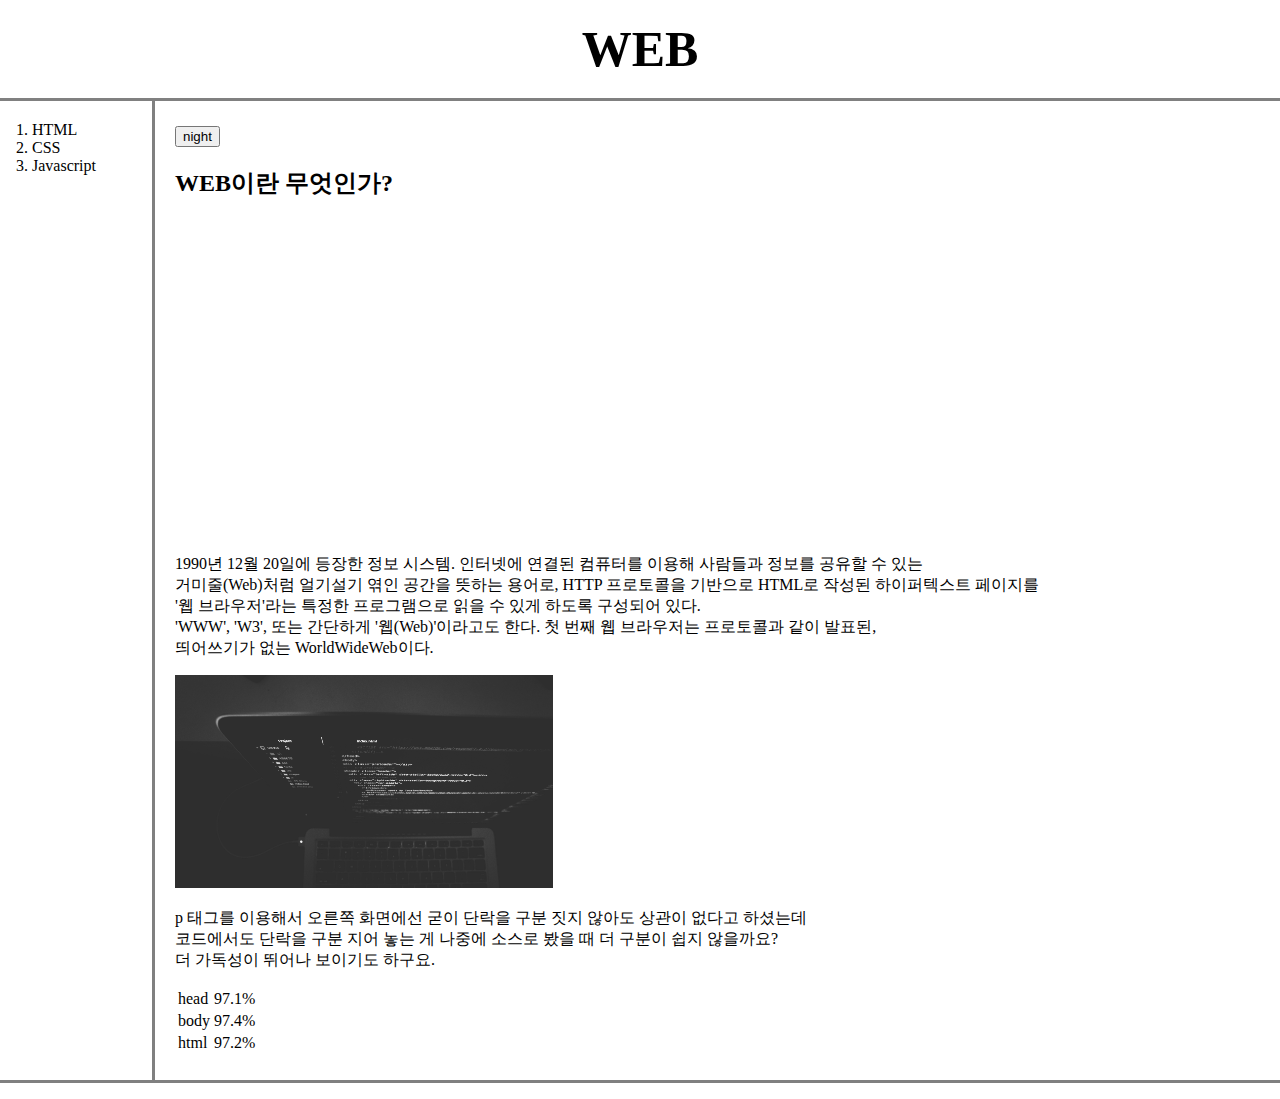
<file: index.html>
<!DOCTYPE html>
<html>

<head>
    <!-- Google tag (gtag.js) -->
    <script async src="https://www.googletagmanager.com/gtag/js?id=G-VBG245Y2NT"></script>
    <script>
        window.dataLayer = window.dataLayer || [];
        function gtag() { dataLayer.push(arguments); }
        gtag('js', new Date());

        gtag('config', 'G-VBG245Y2NT');
    </script>
    <script src="https://ajax.googleapis.com/ajax/libs/jquery/3.7.1/jquery.min.js"></script>
    <script src="colors.js"></script>
    <title>WEB1 - HTML</title>
    <meta charset="utf-8">
    <link rel="stylesheet" href="style.css">
</head>

<body>
    <h1><a href="index.html">WEB</a></h1>
    <div id="grid">
        <ol>
            <li><a href="1.html" class="saw">HTML</a></li>
            <li><a href="2.html" class="saw" id="active">CSS</a></li>
            <li><a href="3.html">Javascript</a></li>
        </ol>
        <div id="article">
            <input type="button" id="night_day" value="night" onclick="nightDayHandler(this)">
            <h2><a href="https://namu.wiki/w/%EC%9B%94%EB%93%9C%20%EC%99%80%EC%9D%B4%EB%93%9C%20%EC%9B%B9"
                    target="_blank" title="html5 link">WEB</a>이란 무엇인가?</h2>
            <p>
                <iframe width="560" height="315" src="https://www.youtube.com/embed/7T7r_oSp0SE?si=vTX3nevEfsrgpcQb"
                    title="YouTube video player" frameborder="0"
                    allow="accelerometer; autoplay; clipboard-write; encrypted-media; gyroscope; picture-in-picture; web-share"
                    referrerpolicy="strict-origin-when-cross-origin" allowfullscreen></iframe>
            </p>
            <p>
                1990년 12월 20일에 등장한 정보 시스템. 인터넷에 연결된 컴퓨터를 이용해 사람들과 정보를 공유할 수 있는<br>
                거미줄(Web)처럼 얼기설기 엮인 공간을 뜻하는 용어로, HTTP 프로토콜을 기반으로 HTML로 작성된 하이퍼텍스트 페이지를<br>
                '웹 브라우저'라는 특정한 프로그램으로 읽을 수 있게 하도록 구성되어 있다.<br>
                'WWW', 'W3', 또는 간단하게 '웹(Web)'이라고도 한다. 첫 번째 웹 브라우저는 프로토콜과 같이 발표된,<br>
                띄어쓰기가 없는 WorldWideWeb이다.
            </p>
            <img src="coding.jpg" width="35%">
            <p>
                p 태그를 이용해서 오른쪽 화면에선 굳이 단락을 구분 짓지 않아도 상관이 없다고 하셨는데<br>
                코드에서도 단락을 구분 지어 놓는 게 나중에 소스로 봤을 때 더 구분이 쉽지 않을까요?<br>
                더 가독성이 뛰어나 보이기도 하구요.
            </p>
            <table>
                <tr>
                    <td>head</td>
                    <td>97.1%</td>
                </tr>
                <tr>
                    <td>body</td>
                    <td>97.4%</td>
                </tr>
                <tr>
                    <td>html</td>
                    <td>97.2%</td>
                </tr>
            </table>
        </div>
    </div>
    <p>
    <div id="disqus_thread"></div>
    <script>
        /**
        *  RECOMMENDED CONFIGURATION VARIABLES: EDIT AND UNCOMMENT THE SECTION BELOW TO INSERT DYNAMIC VALUES FROM YOUR PLATFORM OR CMS.
        *  LEARN WHY DEFINING THESE VARIABLES IS IMPORTANT: https://disqus.com/admin/universalcode/#configuration-variables    */
        /*
        var disqus_config = function () {
        this.page.url = PAGE_URL;  // Replace PAGE_URL with your page's canonical URL variable
        this.page.identifier = PAGE_IDENTIFIER; // Replace PAGE_IDENTIFIER with your page's unique identifier variable
        };
        */
        (function () { // DON'T EDIT BELOW THIS LINE
            var d = document, s = d.createElement('script');
            s.src = 'https://web1-9zmn0hv6bp.disqus.com/embed.js';
            s.setAttribute('data-timestamp', +new Date());
            (d.head || d.body).appendChild(s);
        })();
    </script>
    <noscript>Please enable JavaScript to view the <a href="https://disqus.com/?ref_noscript">comments powered by
            Disqus.</a></noscript>
    </p>
    <!--Start of Tawk.to Script-->
    <script type="text/javascript">
        var Tawk_API = Tawk_API || {}, Tawk_LoadStart = new Date();
        (function () {
            var s1 = document.createElement("script"), s0 = document.getElementsByTagName("script")[0];
            s1.async = true;
            s1.src = 'https://embed.tawk.to/6600fb201ec1082f04dac323/1hppt9u8t';
            s1.charset = 'UTF-8';
            s1.setAttribute('crossorigin', '*');
            s0.parentNode.insertBefore(s1, s0);
        })();
    </script>
    <!--End of Tawk.to Script-->
</body>

</html>
</file>
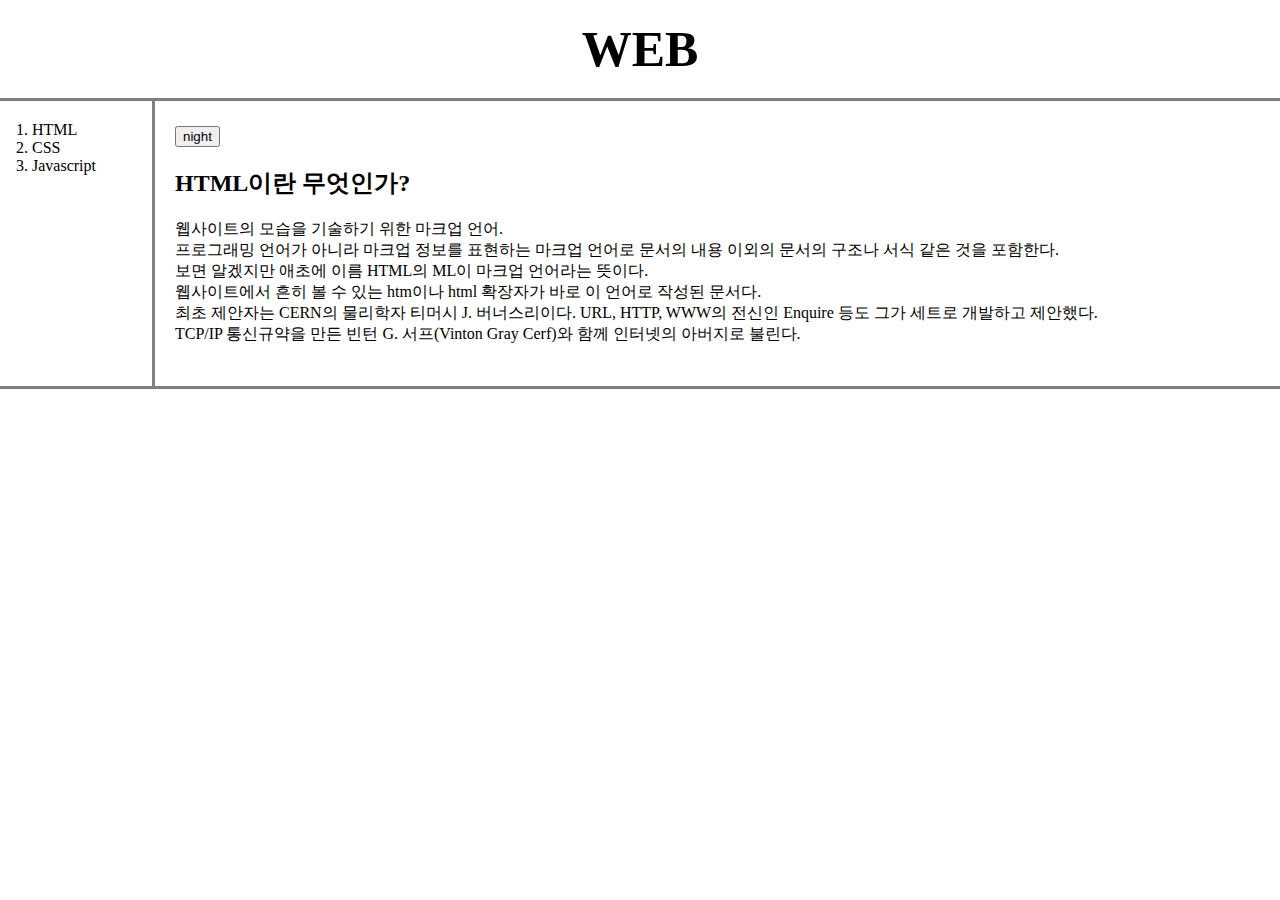
<file: 1.html>
<!DOCTYPE html>
<html>

<head>
    <!-- Google tag (gtag.js) -->
    <script async src="https://www.googletagmanager.com/gtag/js?id=G-VBG245Y2NT"></script>
    <script>
        window.dataLayer = window.dataLayer || [];
        function gtag() { dataLayer.push(arguments); }
        gtag('js', new Date());

        gtag('config', 'G-VBG245Y2NT');
    </script>
    <script src="https://ajax.googleapis.com/ajax/libs/jquery/3.7.1/jquery.min.js"></script>
    <script src="colors.js"></script>
    <title>HTML - HTML</title>
    <meta charset="utf-8">
    <link rel="stylesheet" href="style.css">
</head>

<body>
    <h1><a href="index.html">WEB</a></h1>
    <div id="grid">
        <ol>
            <li><a href="1.html">HTML</a></li>
            <li><a href="2.html">CSS</a></li>
            <li><a href="3.html">Javascript</a></li>
        </ol>
        <div id="article">
            <input type="button" id="night_day" value="night" onclick="nightDayHandler(this)">
            <h2><a href="https://html.spec.whatwg.org/multipage/" target="_blank" title="html5 link">HTML</a>이란 무엇인가?
            </h2>
            <p>
                웹사이트의 모습을 기술하기 위한 마크업 언어.<br>
                프로그래밍 언어가 아니라 마크업 정보를 표현하는 마크업 언어로 문서의 내용 이외의 문서의 구조나 서식 같은 것을 포함한다.<br>
                보면 알겠지만 애초에 이름 HTML의 ML이 마크업 언어라는 뜻이다.<br>
                웹사이트에서 흔히 볼 수 있는 htm이나 html 확장자가 바로 이 언어로 작성된 문서다.<br>
                최초 제안자는 CERN의 물리학자 티머시 J. 버너스리이다. URL, HTTP, WWW의 전신인 Enquire 등도 그가 세트로 개발하고 제안했다.<br>
                TCP/IP 통신규약을 만든 빈턴 G. 서프(Vinton Gray Cerf)와 함께 인터넷의 아버지로 불린다.
            </p>
        </div>
    </div>
</body>

</html>
</file>
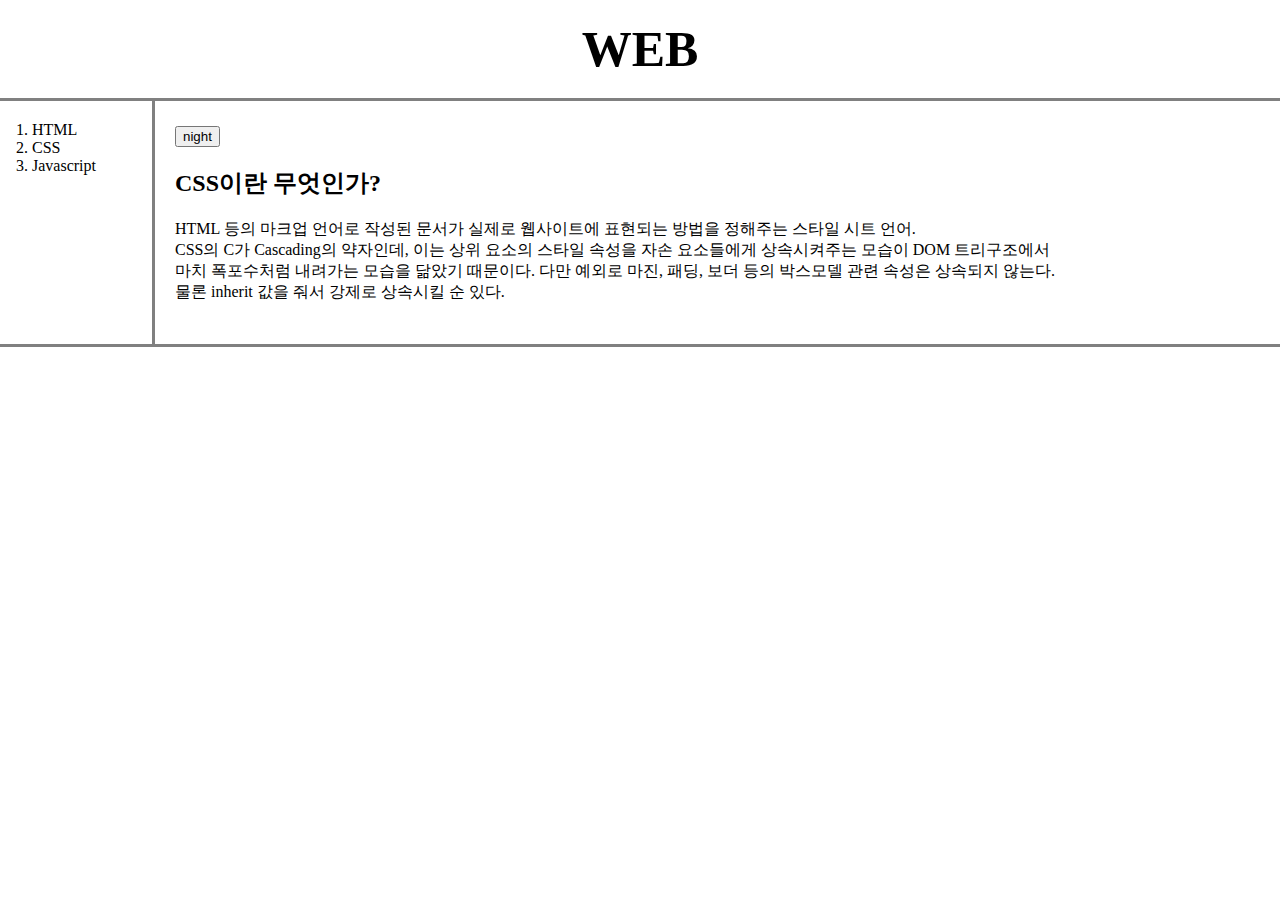
<file: 2.html>
<!DOCTYPE html>
<html>

<head>
    <!-- Google tag (gtag.js) -->
    <script async src="https://www.googletagmanager.com/gtag/js?id=G-VBG245Y2NT"></script>
    <script>
        window.dataLayer = window.dataLayer || [];
        function gtag() { dataLayer.push(arguments); }
        gtag('js', new Date());

        gtag('config', 'G-VBG245Y2NT');
    </script>
    <script src="https://ajax.googleapis.com/ajax/libs/jquery/3.7.1/jquery.min.js"></script>
    <script src="colors.js"></script>
    <title>CSS - HTML</title>
    <meta charset="utf-8">
    <link rel="stylesheet" href="style.css">
</head>

<body>
    <h1><a href="index.html">WEB</a></h1>
    <div id="grid">
        <ol>
            <li><a href="1.html">HTML</a></li>
            <li><a href="2.html">CSS</a></li>
            <li><a href="3.html">Javascript</a></li>
        </ol>
        <div id="article">
            <input type="button" id="night_day" value="night" onclick="nightDayHandler(this)">
            <h2><a href="https://namu.wiki/w/CSS" target="_blank" title="css link">CSS</a>이란 무엇인가?</h2>
            <p>
                HTML 등의 마크업 언어로 작성된 문서가 실제로 웹사이트에 표현되는 방법을 정해주는 스타일 시트 언어.<br>
                CSS의 C가 Cascading의 약자인데, 이는 상위 요소의 스타일 속성을 자손 요소들에게 상속시켜주는 모습이 DOM 트리구조에서<br>
                마치 폭포수처럼 내려가는 모습을 닮았기 때문이다. 다만 예외로 마진, 패딩, 보더 등의 박스모델 관련 속성은 상속되지 않는다.<br>
                물론 inherit 값을 줘서 강제로 상속시킬 순 있다.
            </p>
        </div>
    </div>
</body>

</html>
</file>
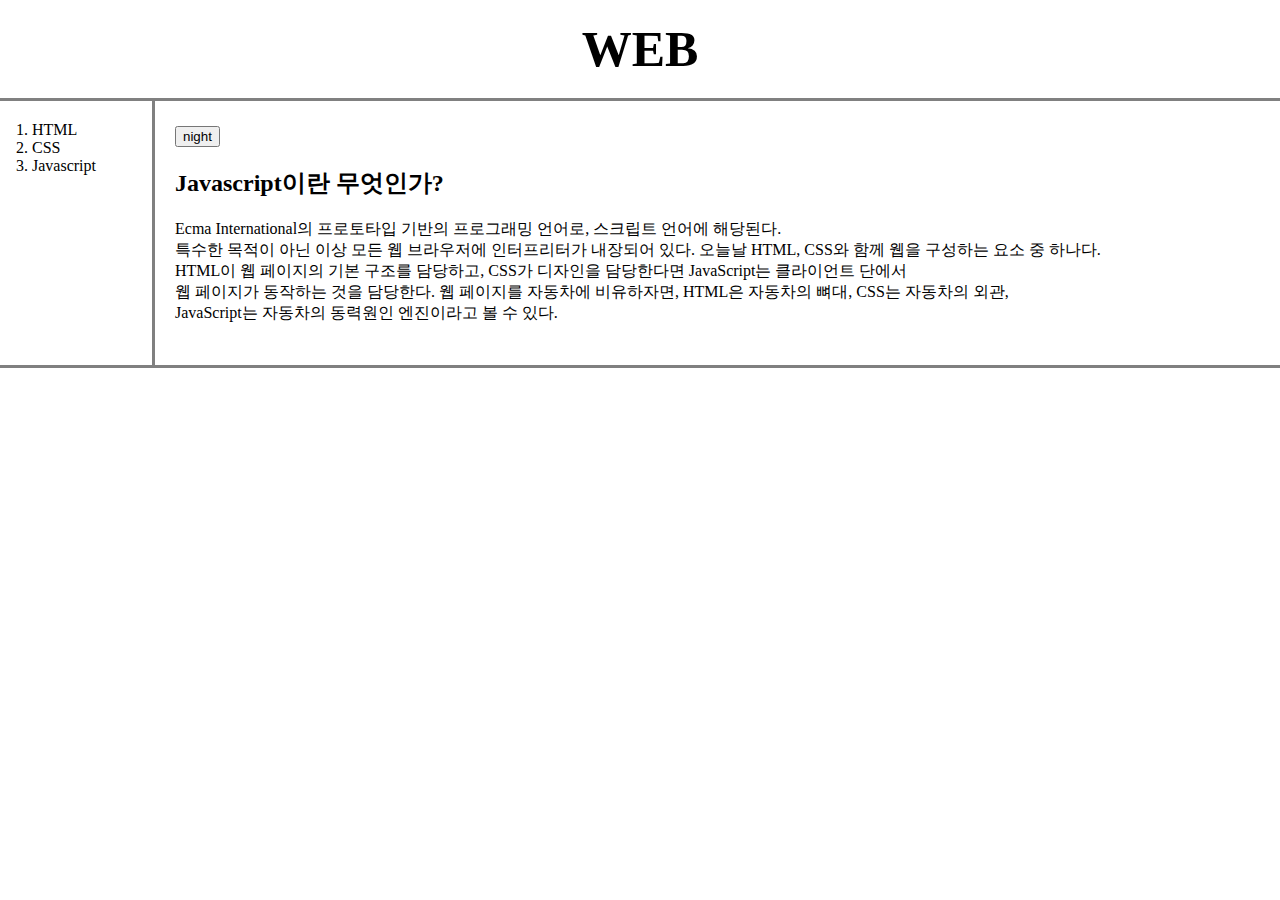
<file: 3.html>
<!DOCTYPE html>
<html>

<head>
    <!-- Google tag (gtag.js) -->
    <script async src="https://www.googletagmanager.com/gtag/js?id=G-VBG245Y2NT"></script>
    <script>
        window.dataLayer = window.dataLayer || [];
        function gtag() { dataLayer.push(arguments); }
        gtag('js', new Date());

        gtag('config', 'G-VBG245Y2NT');
    </script>
    <script src="https://ajax.googleapis.com/ajax/libs/jquery/3.7.1/jquery.min.js"></script>
    <script src="colors.js"></script>
    <title>JavaScript - HTML</title>
    <meta charset="utf-8">
    <link rel="stylesheet" href="style.css">
</head>

<body>
    <h1><a href="index.html">WEB</a></h1>
    <div id="grid">
        <ol>
            <li><a href="1.html">HTML</a></li>
            <li><a href="2.html">CSS</a></li>
            <li><a href="3.html">Javascript</a></li>
        </ol>
        <div id="article">
            <input type="button" id="night_day" value="night" onclick="nightDayHandler(this)">
            <h2><a href="https://namu.wiki/w/JavaScript" target="_blank" title="Javascript link">Javascript</a>이란 무엇인가?
            </h2>
            <p>
                Ecma International의 프로토타입 기반의 프로그래밍 언어로, 스크립트 언어에 해당된다.<br>
                특수한 목적이 아닌 이상 모든 웹 브라우저에 인터프리터가 내장되어 있다. 오늘날 HTML, CSS와 함께 웹을 구성하는 요소 중 하나다.<br>
                HTML이 웹 페이지의 기본 구조를 담당하고, CSS가 디자인을 담당한다면 JavaScript는 클라이언트 단에서<br>
                웹 페이지가 동작하는 것을 담당한다. 웹 페이지를 자동차에 비유하자면, HTML은 자동차의 뼈대, CSS는 자동차의 외관,<br>
                JavaScript는 자동차의 동력원인 엔진이라고 볼 수 있다.
            </p>
        </div>
    </div>
</body>

</html>
</file>
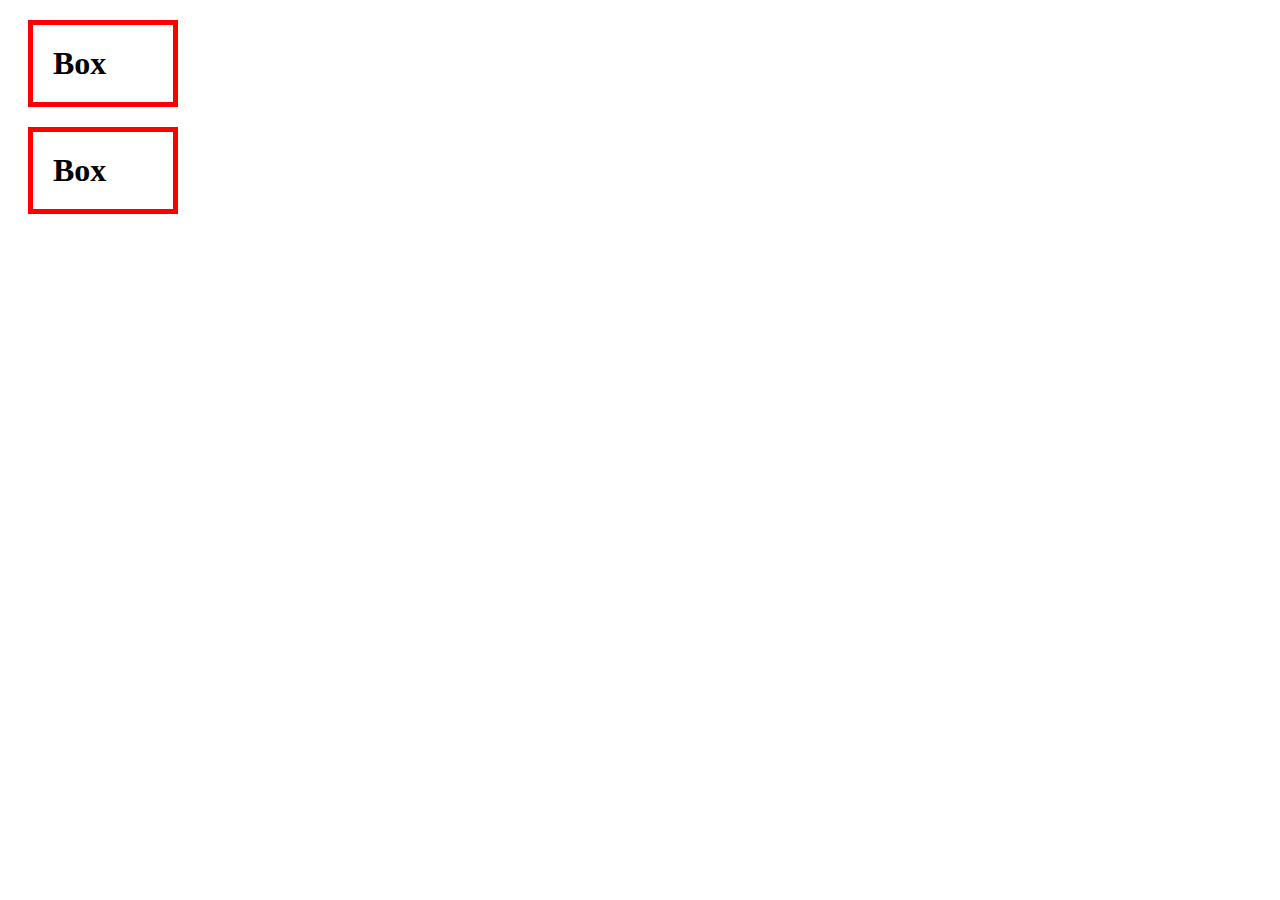
<file: box.html>
<!DOCTYPE html>
<html lang="en">

<head>
    <meta charset="UTF-8">
    <meta name="viewport" content="width=device-width, initial-scale=1.0">
    <title>Box</title>
    <style>
        /* 
        block level element
        h1 {
            border-width: 5px;
            border-color: red;
            border-style: solid;
        }
        inline element 
        a {
            border-width: 5px;
            border-color: red;
            border-style: solid;
        }
        */
        h1, a {
            border:5px solid red;
            padding: 20px;
            margin: 20px;
            width: 100px;
        }
    </style>
</head>

<body>
    <h1>Box</h1>
    <h1>Box</h1>
</body>

</html>
</file>
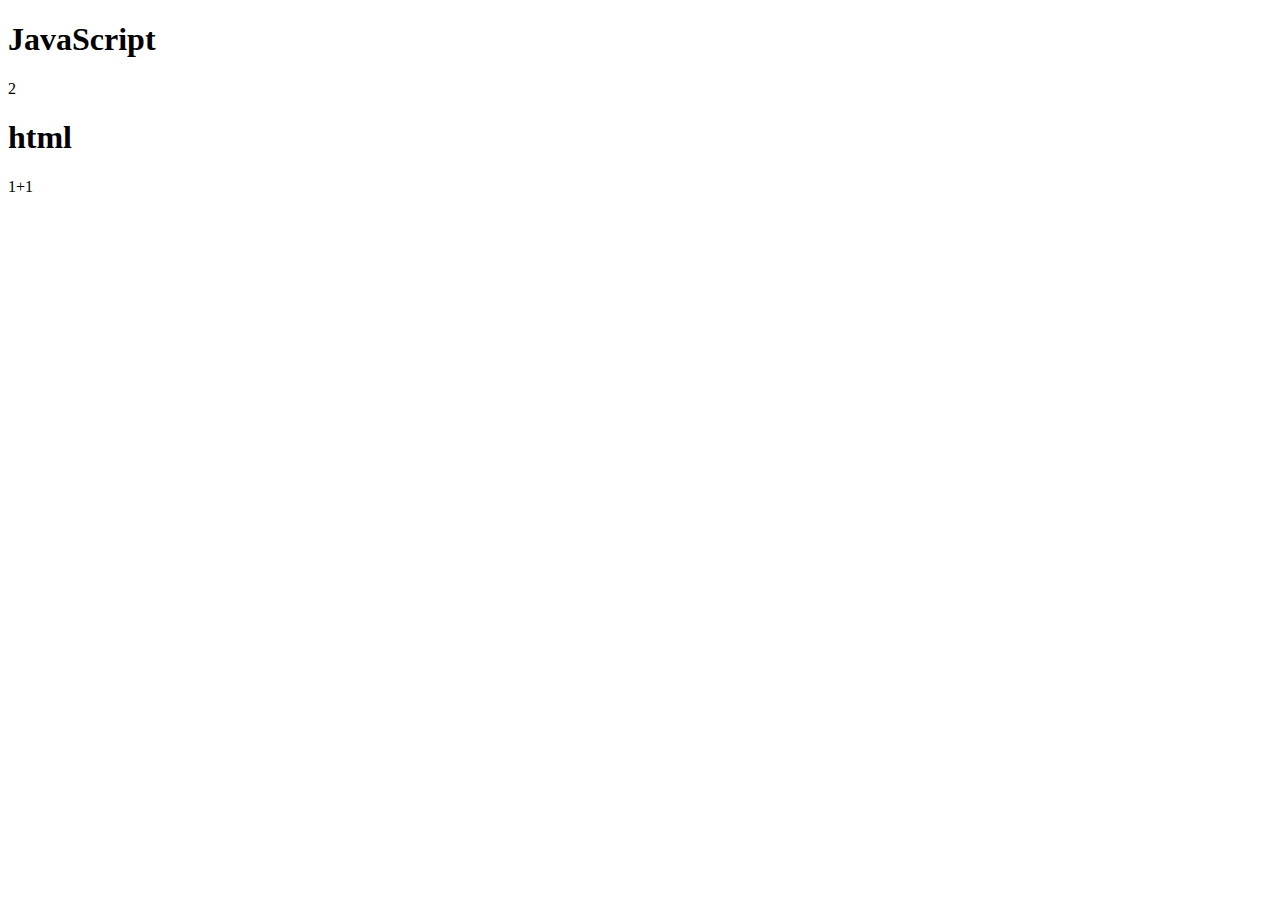
<file: ex1.html>
<!DOCTYPE html>
<html lang="en">
<head>
    <meta charset="UTF-8">
    <meta name="viewport" content="width=device-width, initial-scale=1.0">
    <title>Document</title>
</head>
<body>
    <h1>JavaScript</h1>
    <script>
        document.write(1+1);
    </script>
    <h1>html</h1>
    1+1
</body>
</html>
</file>
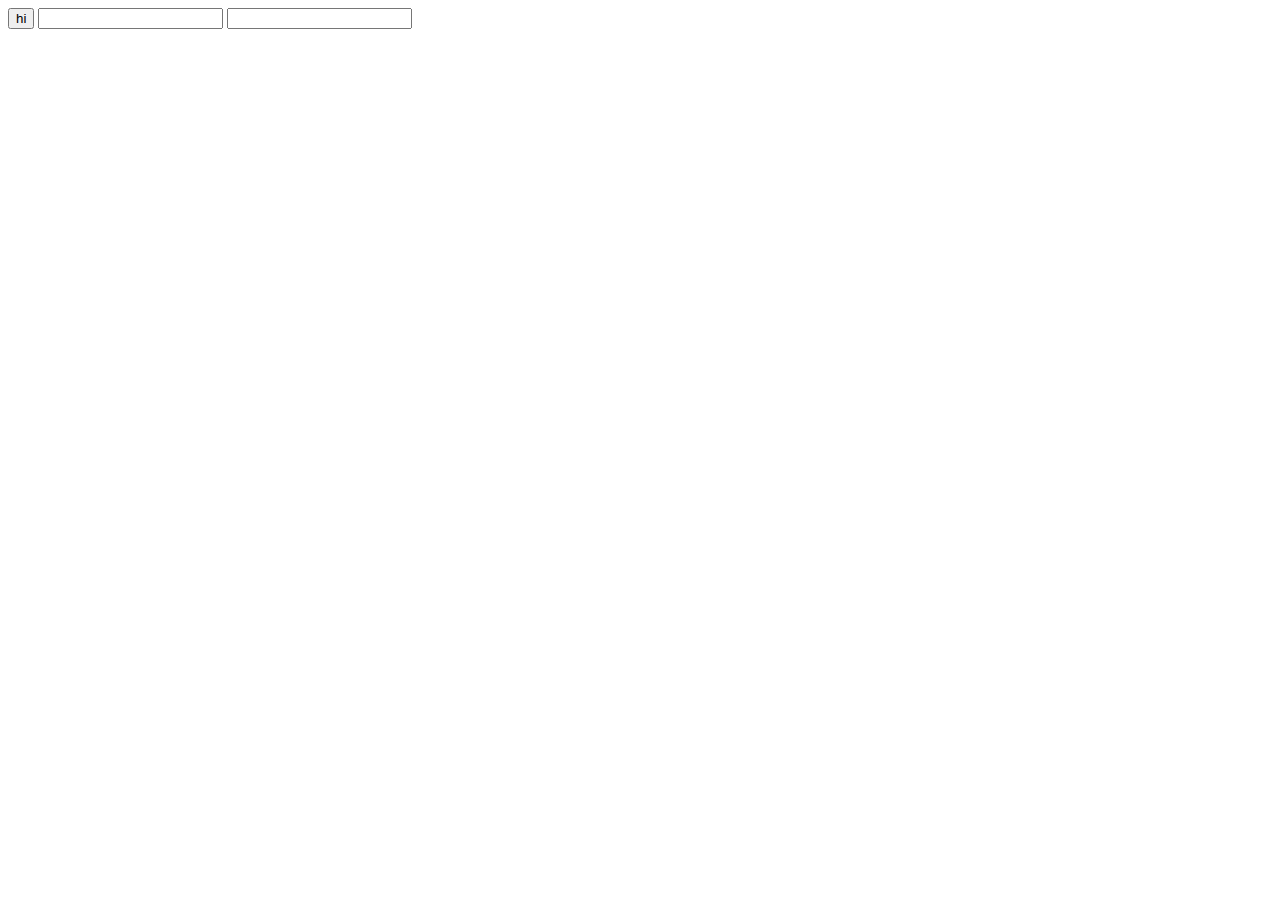
<file: ex2.html>
<!DOCTYPE html>
<html lang="en">
<head>
    <meta charset="UTF-8">
    <meta name="viewport" content="width=device-width, initial-scale=1.0">
    <title>Document</title>
</head>
<body>
    <input type="button" value="hi" onclick="alert('hi')">
    <input type="text" onchange="alert('changed')">
    <input type="text" onkeydown="alert('keydown')">
</body>
</html>
</file>
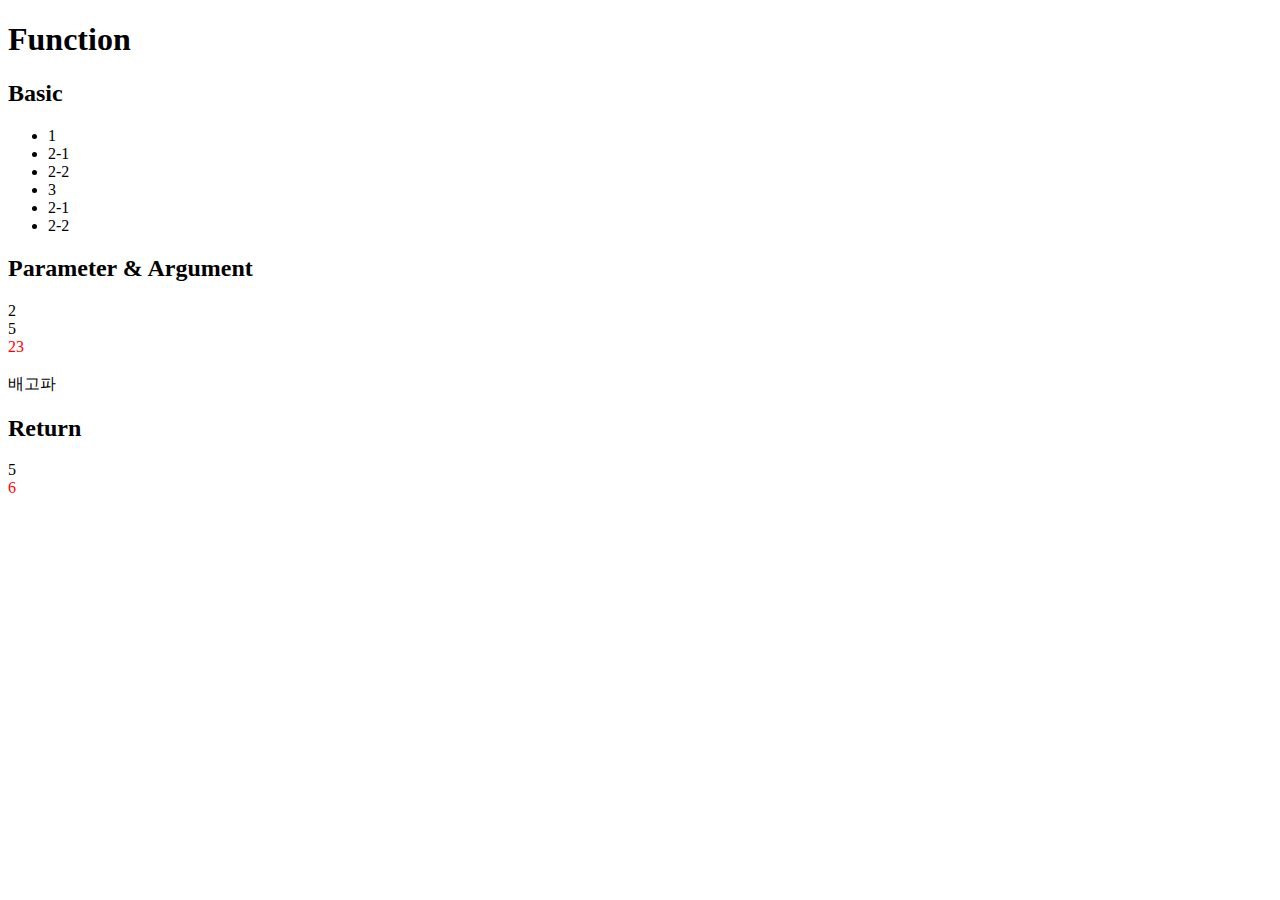
<file: ex3.html>
<!DOCTYPE html>
<html lang="en">

<head>
    <meta charset="UTF-8">
    <meta name="viewport" content="width=device-width, initial-scale=1.0">
    <title>Document</title>
</head>

<body>
    <h1>Function</h1>
    <h2>Basic</h2>
    <ul>
        <script>
            function two() {
                document.write('<li>2-1</li>');
                document.write('<li>2-2</li>');
            }

            document.write('<li>1</li>');
            two();
            document.write('<li>3</li>');
            two();
        </script>
    </ul>
    <h2>Parameter & Argument</h2>
    <script>
        function onePlusOne() {
            document.write(1 + 1 + '<br>');
        }
        function sum(left, right) {
            document.write(left + right + '<br>');
        }
        function sumColorRed(left, right) {
            document.write('<div style="color:red">' + left + right + '</div><br>');
        }
        onePlusOne();
        sum(2, 3);
        sumColorRed(2, 3);
        sum('배', '고파');
    </script>
    <h2>Return</h2>
    <script>
        function sum2(left, right) {
            return left + right;
        }
        document.write(sum2(2, 3) + '<br>');
        document.write('<div style="color:red">' + sum2(2, 4) + '</div><br>')
    </script>
</body>

</html>
</file>
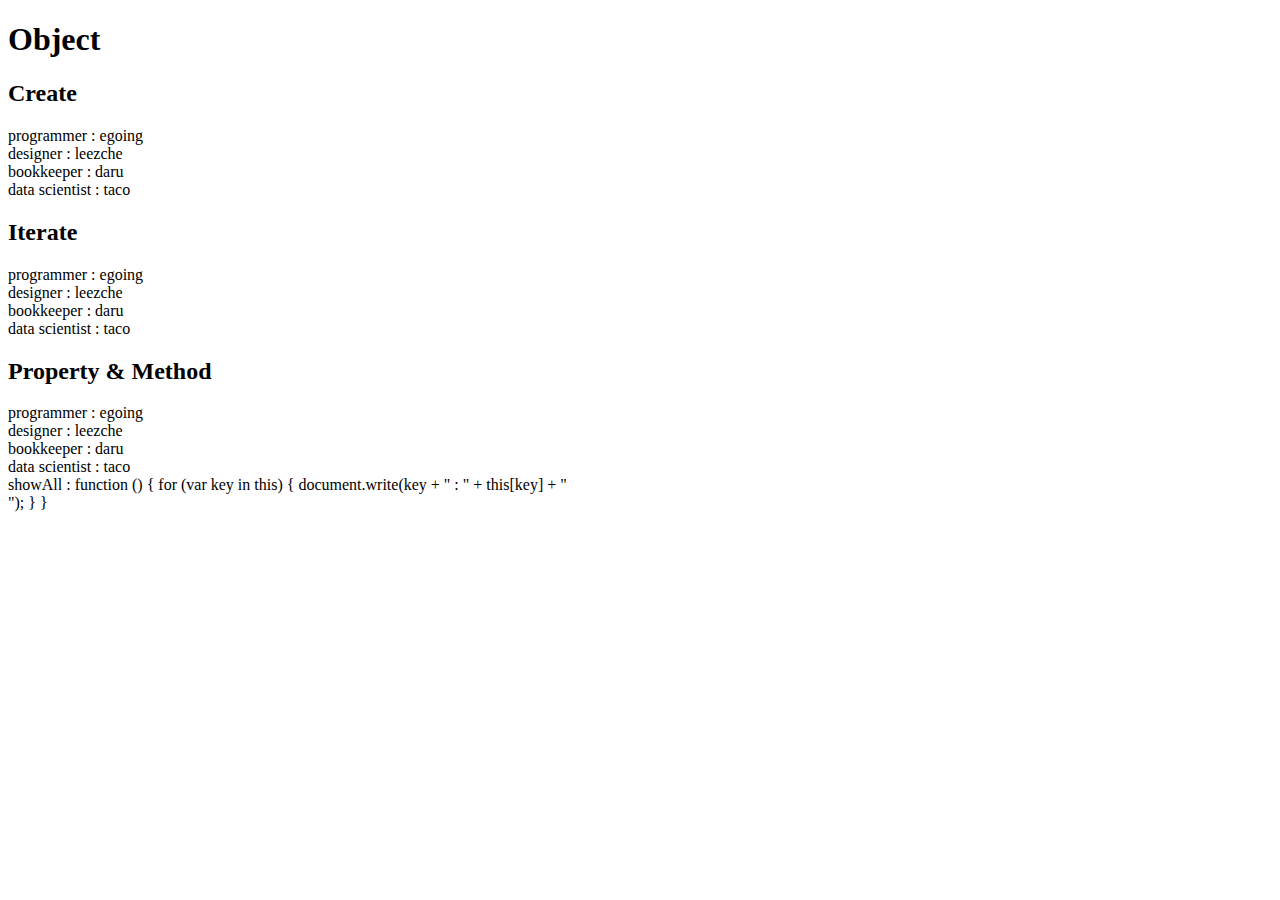
<file: ex4.html>
<!DOCTYPE html>
<html lang="en">

<head>
    <meta charset="UTF-8">
    <meta name="viewport" content="width=device-width, initial-scale=1.0">
    <title>Document</title>
</head>

<body>
    <h1>Object</h1>
    <h2>Create</h2>
    <!-- 객체 쓰기와 읽기 -->
    <script>
        var coworkers = {
            "programmer": "egoing",
            "designer": "leezche"
        };
        document.write("programmer : " + coworkers.programmer + "<br>");
        document.write("designer : " + coworkers.designer + "<br>");
        coworkers.bookkeeper = "daru";
        document.write("bookkeeper : " + coworkers.bookkeeper + "<br>");
        coworkers["data scientist"] = "taco";
        document.write("data scientist : " + coworkers["data scientist"] + "<br>");
    </script>
    <h2>Iterate</h2>
    <script>
        for (var key in coworkers) {
            console.log(key, coworkers[key]);
            document.write(key + " : " + coworkers[key] + "<br>");
        }
    </script>
    <h2>Property & Method</h2>
    <script>
        coworkers.showAll = function () {
            for (var key in this) {
                document.write(key + " : " + this[key] + "<br>");
            }
        }
        coworkers.showAll();
    </script>
</body>

</html>
</file>
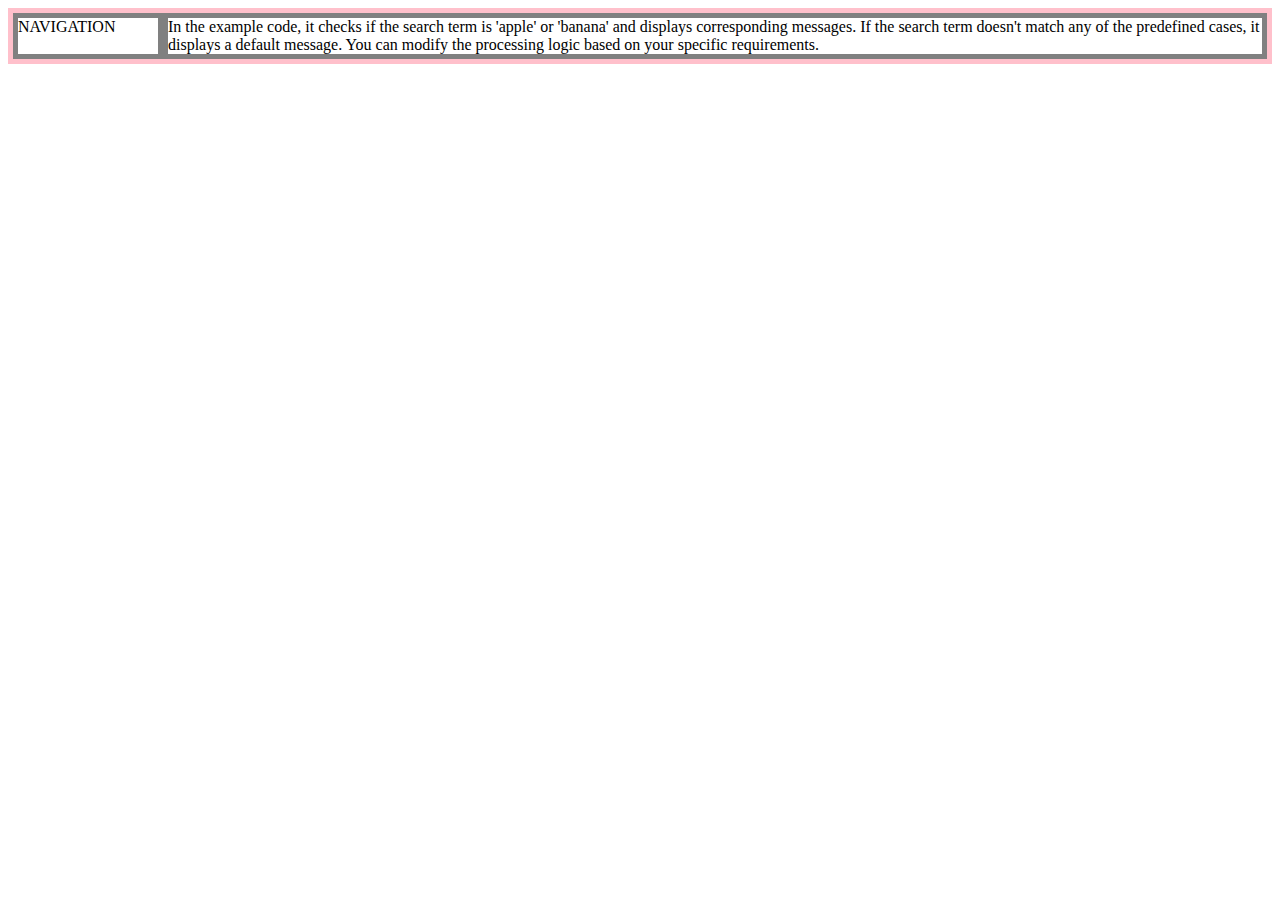
<file: grid.html>
<!DOCTYPE html>
<html lang="en">

<head>
    <meta charset="UTF-8">
    <meta name="viewport" content="width=device-width, initial-scale=1.0">
    <title>Document</title>
    <style>
        #grid {
            border: 5px solid pink;
            display: grid;
            grid-template-columns: 150px 1fr;
        }

        div {
            border: 5px solid gray;
        }
    </style>
</head>

<body>
    <div id="grid">
        <div>NAVIGATION</div>
        <div>In the example code, it checks if the search term is 'apple' or 'banana' and displays corresponding
            messages. If the search term doesn't match any of the predefined cases, it displays a default message. You
            can modify the processing logic based on your specific requirements.</div>
    </div>
</body>

</html>
</file>
<file: style.css>
body {
    margin: 0px;
}

a {
    color: black;
    text-decoration: none;
}

h1 {
    font-size: 50px;
    text-align: center;
    border-bottom: 3px solid gray;
    margin: 0px;
    padding: 20px;
}

#grid {
    display: grid;
    grid-template-columns: 150px 1fr;
    border-bottom: 3px solid gray;
}

#grid ol {
    border-right: 3px solid gray;
    width: 100px;
    margin: 0px;
    padding: 20px;
    padding-left: 32px;
}

#article {
    padding: 25px;
}

@media(max-width:800px) {
    #grid {
        display: block;
        border-bottom: none;
    }
    #grid ol {
        border-right: none;
    }
    h1 {
        border-bottom: none;
    }
}
</file>
